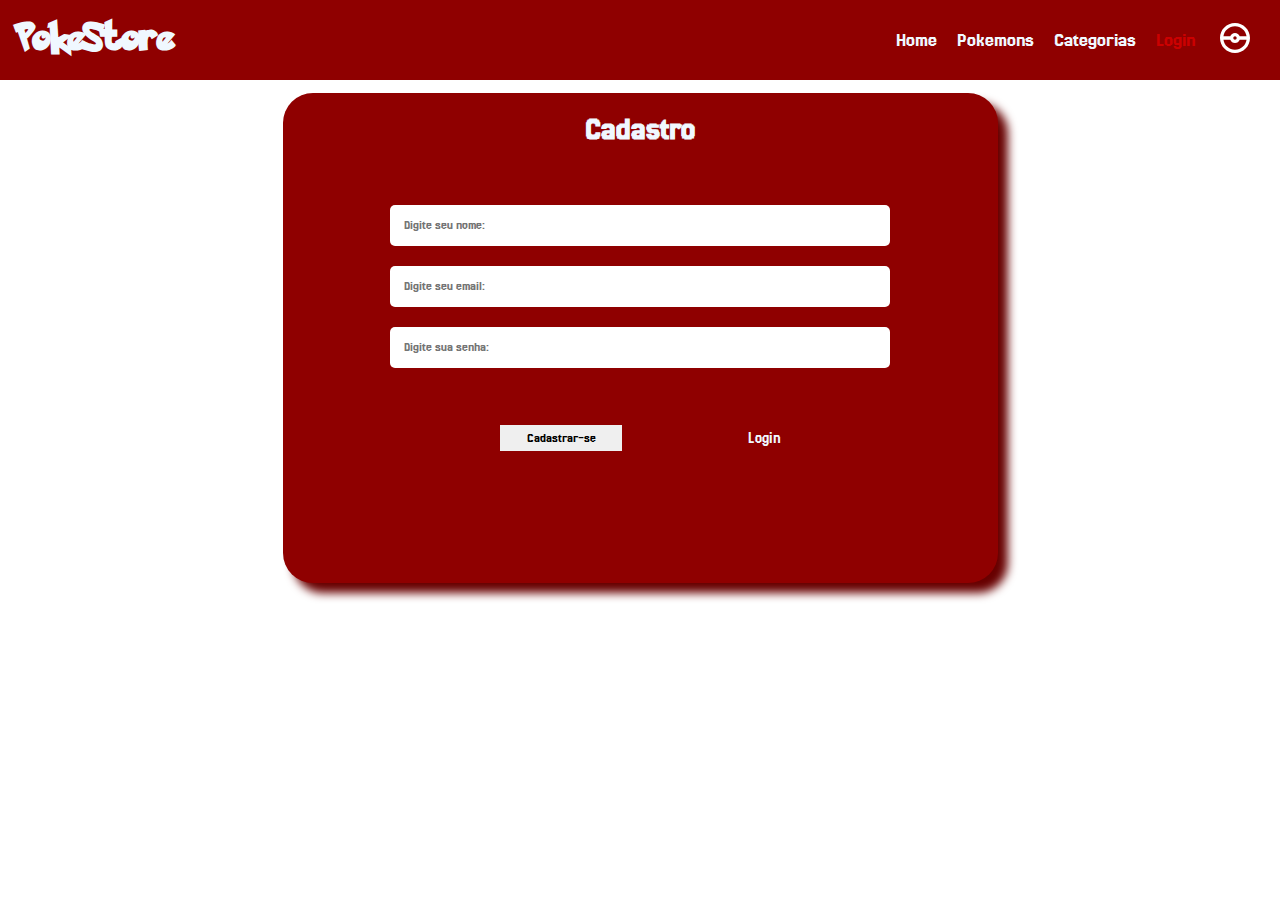
<file: paginas/cadastro.html>
<!DOCTYPE html>
<html lang="pt-br">

<head>
    <meta charset="UTF-8">
    <meta name="viewport" content="width=device-width, initial-scale=1.0">
    <link rel="shortcut icon" href="../assets/pokemon.png">
    <link rel="stylesheet" href="../style.css">
    <title>Cadastro - Pokestore</title>
</head>

<body>
    <header>
        <nav class="cabeca">
            <h1 class="titulo-principal">PokeStore</h1>
            <ul class="lista-nav">
                <li><a href="../index.html">Home</a></li>
                <li><a href="produtos.html">Pokemons</a></li>
                <li><a href="">Categorias</a></li>
                <li><a class="ativado" href="#">Login</a></li>

                <li><a href=""><img class="pokebola-img" src="../assets/pokemon-svgrepo-com.svg" alt=""></a></li>
            </ul>
        </nav>
    </header>
    <div class="conteudo-principal">
        <div class="login">
            <h1>Cadastro</h1>
            <form action="">
                <input type="text" name="nome" placeholder="Digite seu nome: ">
                <input type="text" name="email" placeholder="Digite seu email: ">
                <input type="text" name="senha" placeholder="Digite sua senha: ">
                <div>
                    <button>Cadastrar-se</button>
                    <a href="login.html">Login</a>
                </div>

            </form>
        </div>
    </div>
</body>

</html>
</file>
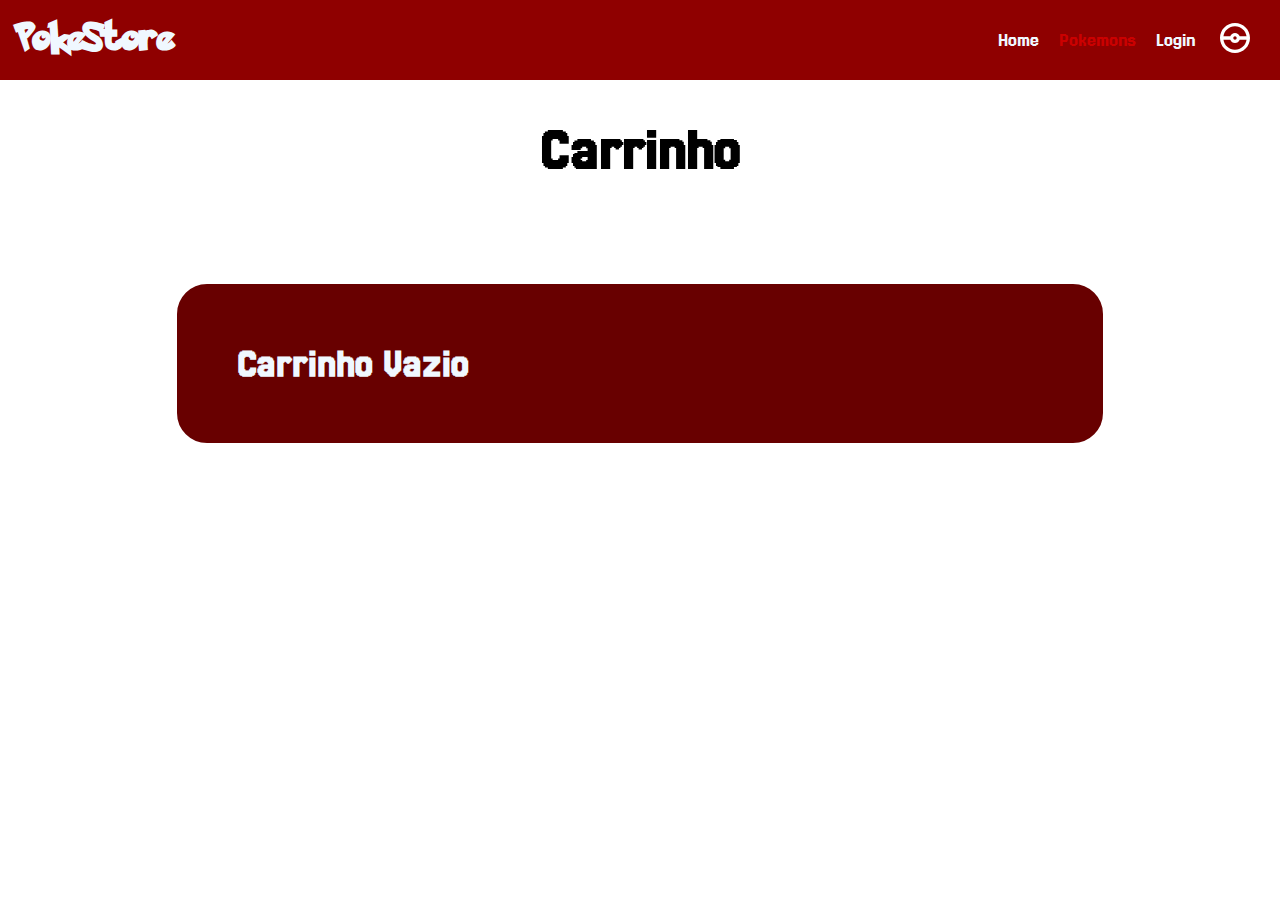
<file: paginas/carrinho.html>
<!DOCTYPE html>
<html lang="en">
<head>
    <meta charset="UTF-8">
    <meta name="viewport" content="width=device-width, initial-scale=1.0">
    <link rel="shortcut icon" href="../assets/pokemon.png">
    <link rel="stylesheet" href="../style.css">
    <title>Login - Pokestore</title>
</head>
<body>

    <header>
        <nav class="cabeca">
            <h1 class="titulo-principal">PokeStore</h1>
            <ul class="lista-nav">
                <li><a href="../index.html">Home</a></li>
                <li><a class="ativado" href="">Pokemons</a></li>
                <li><a href="login.html">Login</a></li>

                <li><a href="carrinho.html"><img class="pokebola-img" src="../assets/pokemon-svgrepo-com.svg" alt=""></a></li>
            </ul>
        </nav>
    </header>
    <h1 class="carrinho-titulo">Carrinho</h1>
    <div class="conteudo-principal">
        <div class="carrinho-produto">
            <h3 class="carrinho-vazio">Carrinho Vazio</h3>
        </div>
    </div>


    <script src="../script.js"> </script>
</body>
</html>
</file>
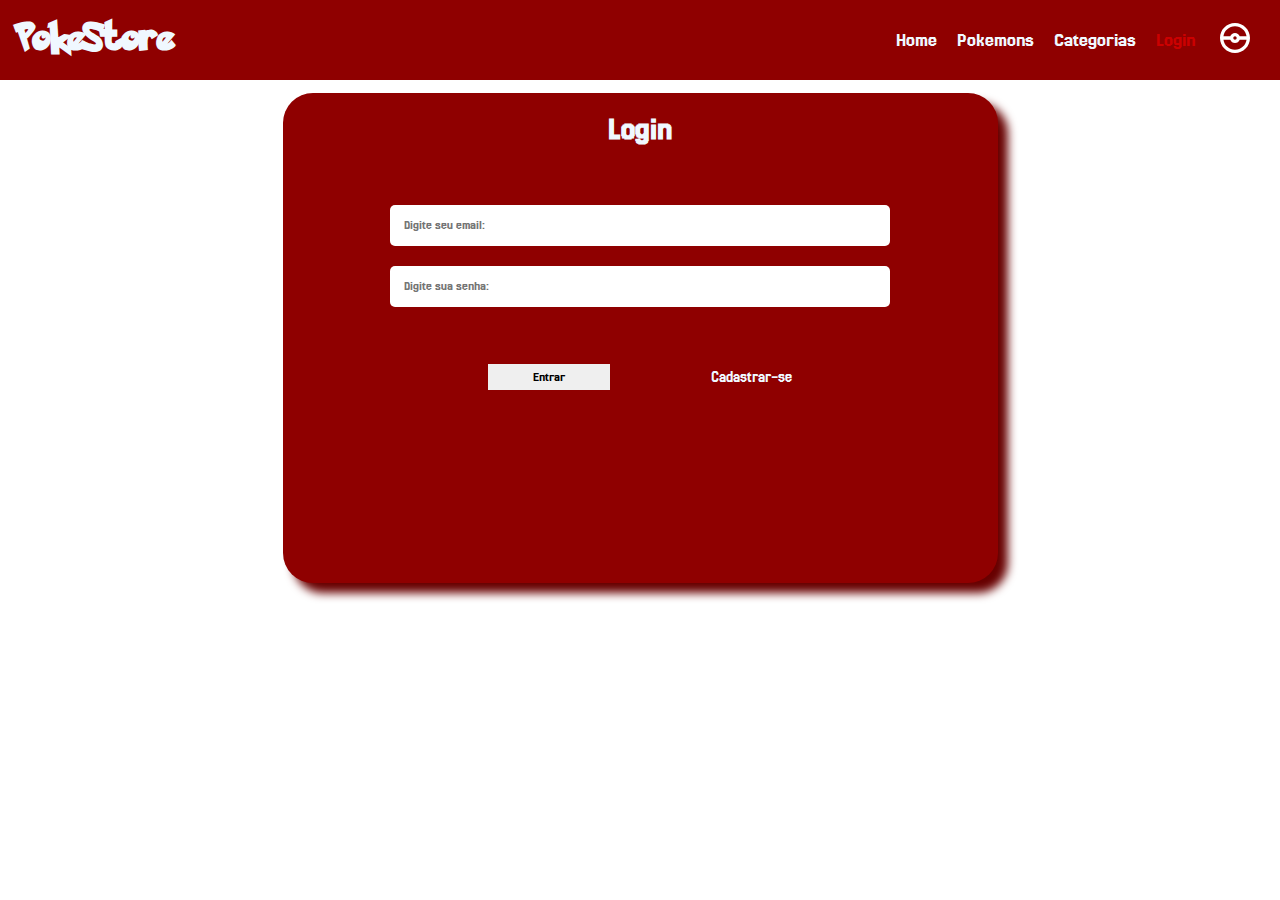
<file: paginas/login.html>
<!DOCTYPE html>
<html lang="pt-br">

<head>
    <meta charset="UTF-8">
    <meta name="viewport" content="width=device-width, initial-scale=1.0">
    <link rel="shortcut icon" href="../assets/pokemon.png">
    <link rel="stylesheet" href="../style.css">
    <title>Login - Pokestore</title>
</head>

<body>
    <header>
        <nav class="cabeca">
            <h1 class="titulo-principal">PokeStore</h1>
            <ul class="lista-nav">
                <li><a href="../index.html">Home</a></li>
                <li><a href="produtos.html">Pokemons</a></li>
                <li><a href="">Categorias</a></li>
                <li><a class="ativado" href="#">Login</a></li>

                <li><a href=""><img class="pokebola-img" src="../assets/pokemon-svgrepo-com.svg" alt=""></a></li>
            </ul>
        </nav>
    </header>
    <div class="conteudo-principal">
        <div class="login">
            <h1>Login</h1>
            <form action="">
                <input type="text" name="email" placeholder="Digite seu email: ">
                <input type="text" name="senha" placeholder="Digite sua senha: ">
                <div>
                    <button>Entrar</button>
                    <a href="cadastro.html">Cadastrar-se</a>
                </div>

            </form>
        </div>
    </div>
</body>

</html>
</file>
<file: style.css>
@import url("https://fonts.googleapis.com/css2?family=Jersey+25&display=swap");
@font-face {
  font-family: "pokemon";
  src: url("assets/PokemonSolid.ttf");
}
:root{
  --cor-principal: #8f0000;
  --secundario: #cb0000;
  --terciario: #680000;
}
* {
  margin: 0;
    font-family: "Jersey 25";
}
.cabeca {
  background-color: #8f0000;
  height: 50px;
  color: aliceblue;
  display: flex;
  align-items: center;
  justify-content: space-between;
  padding: 15px;
}
.titulo-principal {
  font-family: pokemon;
}
.lista-nav {
  display: flex;
  justify-content: right;
  align-items: center;
}
.lista-nav li {
  display: inline;
  margin: 0 10px;
}
.lista-nav a {
  text-decoration: none;
  color: aliceblue;
  font-family: "Jersey 25";
  font-size: 20px;
}
.lista-nav a:hover{
  color: var(--secundario);
}
.ativado{
  /* font-weight:bolder ; */
  color: var(--secundario) !important;
}
.pokebola-img {
  height: 40px;
  border-radius: 100px;
}

.conteudo-principal {
  width: 100%;
  display: flex;
  justify-content: center;
  flex-direction: column;
  align-items: center;
}

.card-principal {
  display: flex;
  justify-content: center;
  margin: 20px;

}
.card-principal img {
  width: 40%;
  border-radius: 30px;

}

/* carrossel */
.carrossel{
  display: flex;
  justify-content: center;
  background-color: #8f0000;
  padding: 20px;
}
.carrossel-imagens{
  display: flex;
  justify-content: space-around;
  width: 60%;
}

.carrossel-card{
  color: aliceblue;
  width: 15%;
  font-family: "Jersey 25";
  /* background-color: rgb(114, 0, 0); */
  padding: 1%;
  border-radius: 2px 2px 20px 20px;
  border: solid 2px #680000;
  box-shadow: #680000 2px 2px 5px;
  font-size:x-large;
}

.carrossel-card:hover{
  padding-top: 20px;
}

.carrossel-img{
  width: 100%;
  border-radius: 2px 2px 20px 20px;

}
.carrossel-card button{
  margin-top: 10%;
  padding: 2% 10%;  
  border: none;
}
.carrossel-card button:hover{
  background-color: var(--secundario);
  color: aliceblue    ;
}


/* Produto Principal */
.produto-principal-container{
  display: flex;
  width: 90%;
  margin: 8% auto;

}
.produto-principal-container img{
  width: 30%;
}

.produto-principal-conteudo{
  /* border: solid 1px red; */
  width: 70%;
  padding-left: 4%;
  padding-bottom: 10% ;
  display: flex;
  flex-direction: column;
  justify-content: center;

}
.produto-principal-conteudo h3{
  font-size: 40px;
}


.produto-principal-conteudo button{
    background-color: var(--cor-principal);
    color: aliceblue;
    border: solid 1px #cb0000;
    border-radius: 5px;
    height: 30px;
    width: 80px;
    margin-top: 5%;
    
  }

  .produto-principal-conteudo button:hover{
    background-color: #cb0000;
  }
  footer{
    
    background-color: var(--cor-principal);
    color: aliceblue;
    display: flex;
    align-items: center;
    justify-content: center;
    padding: 5%;
  }


  /* ---------------------------Login------------------------------ */
  .login{
    /* width: 35%; */
    height: 50vh;
    aspect-ratio: 1.5/1;
    margin: 1% auto;
    background-color: var(--cor-principal);
    display: flex;
    align-items: center;
    flex-direction: column;
    color: aliceblue;
    border-radius: 30px;
    padding: 20px;
    box-shadow:#680000 10px 10px 10px;


  }

  .login form {
    width: 100%;
    display: flex;
    flex-direction: column;
    align-items: center;
    margin: 50px;
    
  }

  .login form input{
    width: 70%;
    /* aspect-ratio: 11/1; */
    padding: 2%;
    display: block;
    margin: 10px;
    border-radius: 5px;
    border: none;
  }
  .login div{
    width: 60%;
    display: flex;
    justify-content: space-around;
    align-items: center;
    margin: 7%;
  }
  .login button{
    width: 30%;
    padding: 1.5%;
    border: none;
  }
  .login button:hover{
    background-color: var(--secundario);
    /* border: solid 1px aliceblue; */
    color: aliceblue;
  }
  .login a{
    text-decoration: none;
    color: aliceblue;
  }
  .login a:hover{
    color: var(--secundario);
  }

  /* ------------------------------------Produtos------------------------------------- */

  .produtos-titulo{
    margin: 1% 0 5% 0; 
  }
  .produtos-preco{
    font-size: 15px;
  }

  .produtos-linha {
    display: flex;
    justify-content: space-around;
    margin: 2%;
    width: 90%;
    margin: 5% auto;
  }
  .produtos-card{
    background-color: var(--cor-principal);
    width: 20%;
    color: aliceblue;
    display: flex;
    align-items: center;
    flex-direction: column;
    border-radius: 20px;
    box-shadow: black 0px 0 10px;
    margin: 1%;
  }
  .produtos-card img{
    width: 100%;
    border-radius: 10px 10px 0 0;
  }
  .produtos-card button{
    width: 100%;
    padding: 2% 0;
    border: 2px solid var(--cor-principal);
    border-radius: 0 0 10px 10px;
  }

  .produtos-card button:hover{
    background-color:#680000;
    color: aliceblue;
  }
  .produtos-card-conteudo{
    margin: 5%;
  }


  /* -----------------------Carrinho---------------------- */
 
  .carrinho-titulo{
    text-align: center;
    margin: 40px;
    font-size: 60px;
  }
  .carrinho-produto{
    background-color:#680000 ;
    padding: 1%;
    width: 70%;
    margin: 5% auto;
    display: flex;
    align-items: center;
    border: solid 2px var(--terciario);
    border-radius: 30px;

  }

  .carrinho-produto img{
    width: 50%;
    border-radius: 30px 0 0 30px;
  }
  .carrinho-conteudo{
    width: 50%;
    aspect-ratio: 1/1;
    display: flex;
    flex-direction: column;
    justify-content: space-around;
    padding-left: 10%;
    color: aliceblue;


  }
  .carrinho-conteudo div{
    font-size: x-large;

  }
  .carrinho-produto button{
    margin-top: 10;
    width: 50%;
    padding: 3%;
    border-radius: 15px;
  }
  .carrinho-produto button:hover{
    background-color: var(--cor-principal);
    border: none;
    color: aliceblue;
  }
  .carrinho-vazio{
    color: aliceblue;
    font-size: 40px;
    text-align: center;
    padding: 5%;
  }
</file>
